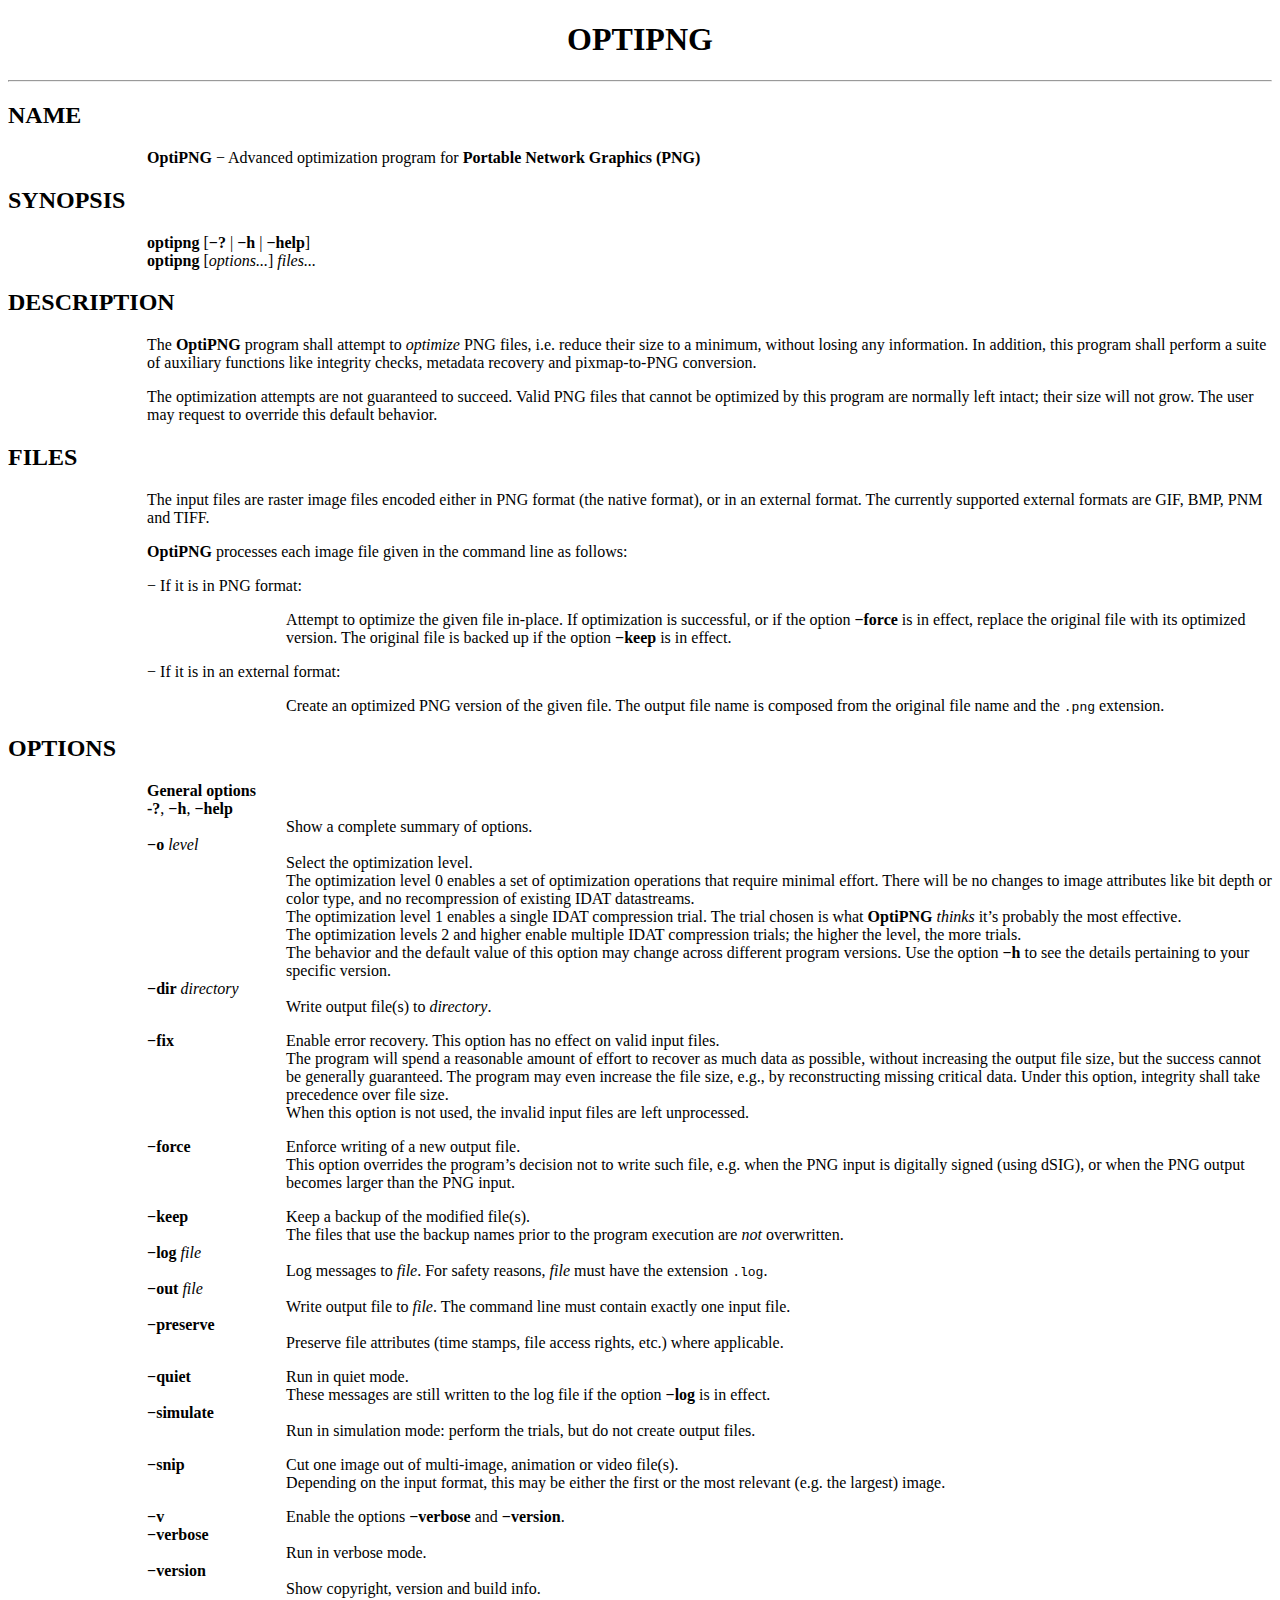
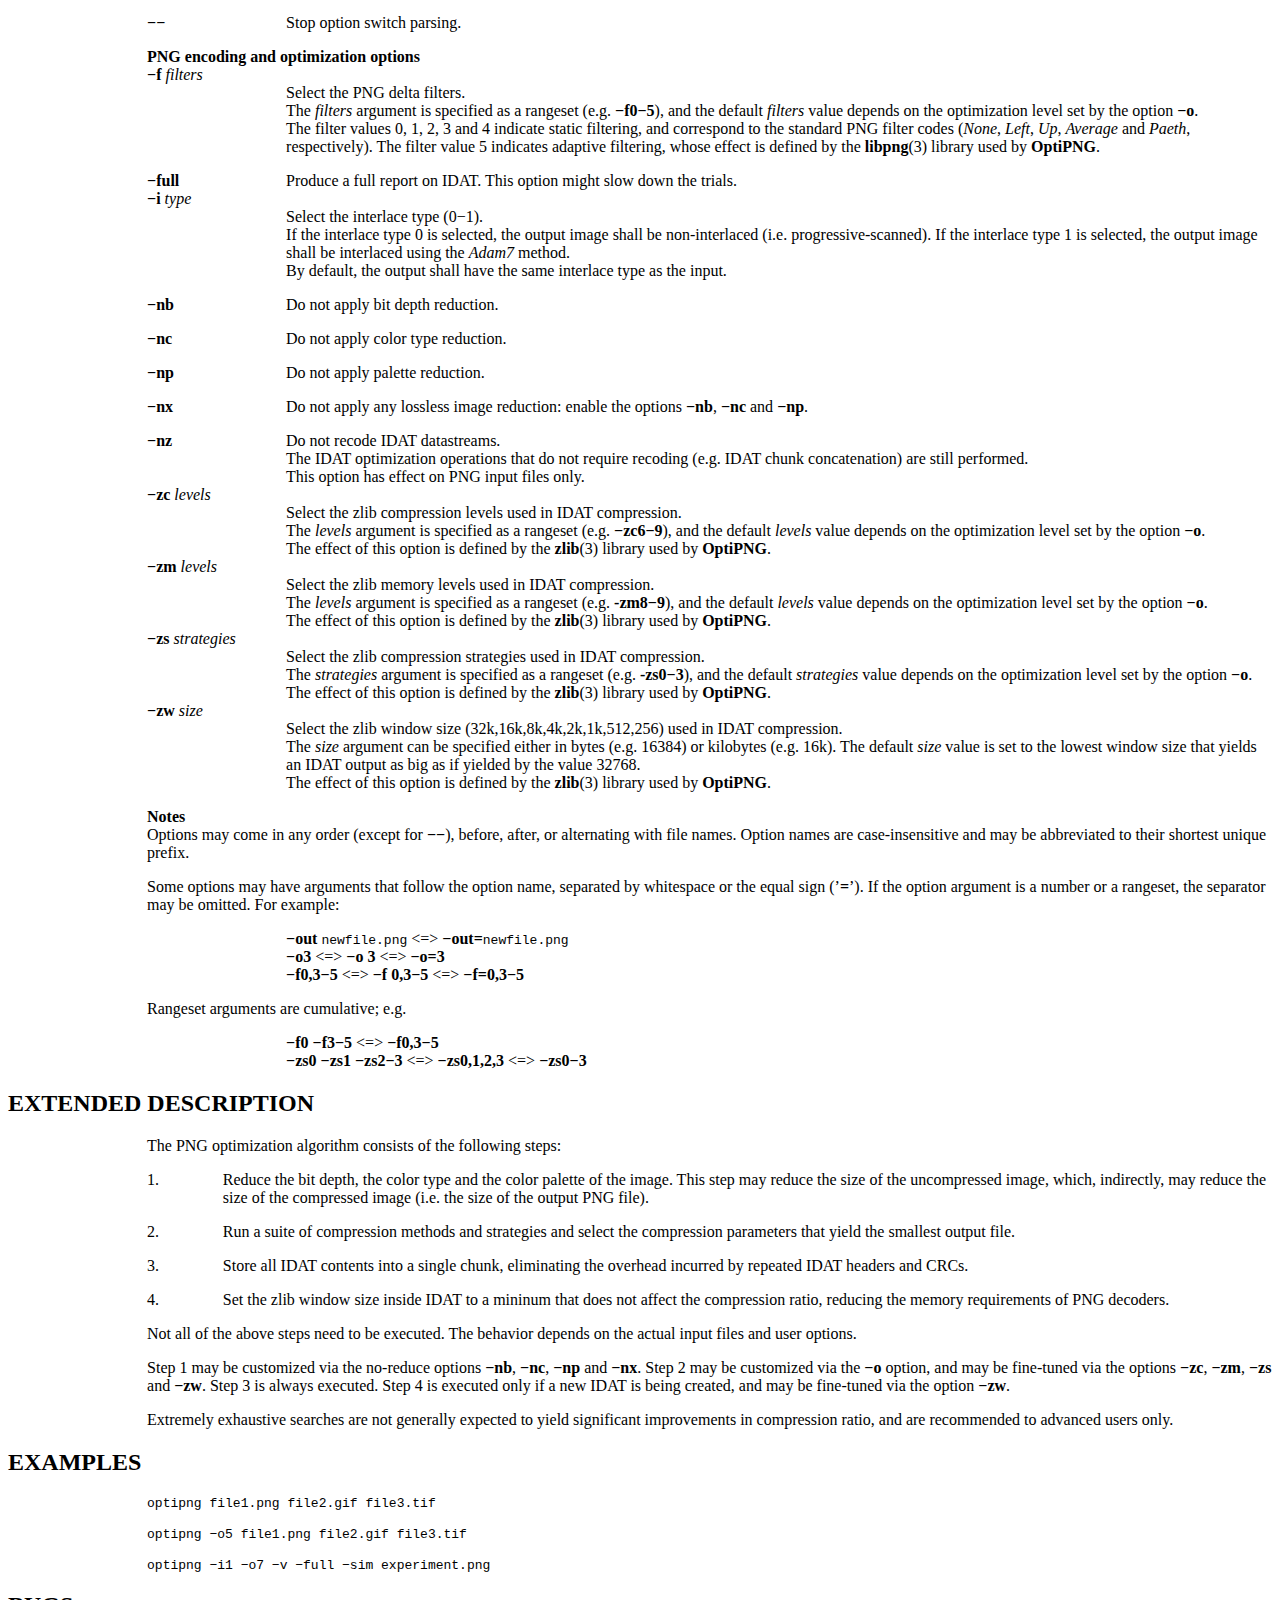
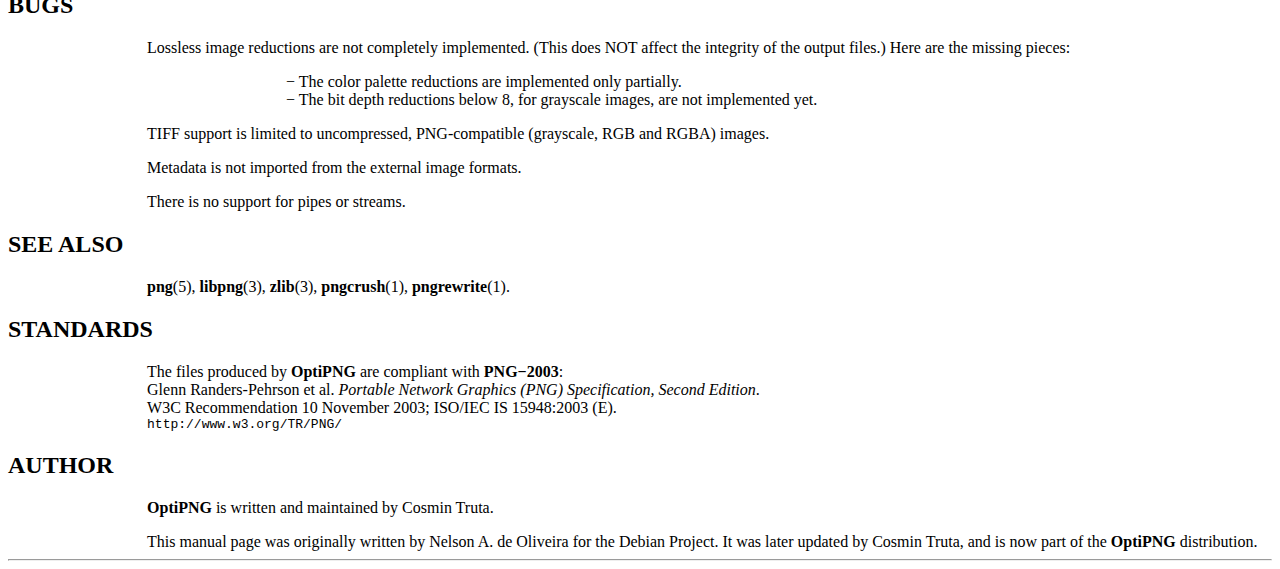
<file: storage/build/tools/optipng-0.6.4-exe/doc/manual.html>
<!-- Creator     : groff version 1.19.2 -->
<!-- CreationDate: Sun Mar 14 12:29:16 2010 -->
<!DOCTYPE html PUBLIC "-//W3C//DTD HTML 4.01 Transitional//EN"
"http://www.w3.org/TR/html4/loose.dtd">
<html>
<head>
<meta name="generator" content="groff -Thtml, see www.gnu.org">
<meta http-equiv="Content-Type" content="text/html; charset=US-ASCII">
<meta name="Content-Style" content="text/css">
<style type="text/css">
       p     { margin-top: 0; margin-bottom: 0; }
       pre   { margin-top: 0; margin-bottom: 0; }
       table { margin-top: 0; margin-bottom: 0; }
</style>
<title>OPTIPNG</title>

</head>
<body>

<h1 align=center>OPTIPNG</h1>

<hr>


<a name="NAME"></a>
<h2>NAME</h2>


<p style="margin-left:11%; margin-top: 1em"><b>OptiPNG</b>
&minus; Advanced optimization program for <b>Portable
Network Graphics (PNG)</b></p>

<a name="SYNOPSIS"></a>
<h2>SYNOPSIS</h2>


<p style="margin-left:11%; margin-top: 1em"><b>optipng</b>
[<b>&minus;?</b> | <b>&minus;h</b> | <b>&minus;help</b>]
<b><br>
optipng</b> [<i>options...</i>] <i>files...</i></p>

<a name="DESCRIPTION"></a>
<h2>DESCRIPTION</h2>


<p style="margin-left:11%; margin-top: 1em">The
<b>OptiPNG</b> program shall attempt to <i>optimize</i> PNG
files, i.e. reduce their size to a minimum, without losing
any information. In addition, this program shall perform a
suite of auxiliary functions like integrity checks, metadata
recovery and pixmap-to-PNG conversion.</p>

<p style="margin-left:11%; margin-top: 1em">The
optimization attempts are not guaranteed to succeed. Valid
PNG files that cannot be optimized by this program are
normally left intact; their size will not grow. The user may
request to override this default behavior.</p>

<a name="FILES"></a>
<h2>FILES</h2>


<p style="margin-left:11%; margin-top: 1em">The input files
are raster image files encoded either in PNG format (the
native format), or in an external format. The currently
supported external formats are GIF, BMP, PNM and TIFF.</p>

<p style="margin-left:11%; margin-top: 1em"><b>OptiPNG</b>
processes each image file given in the command line as
follows:</p>

<p style="margin-left:11%; margin-top: 1em">&minus; If it
is in PNG format:</p>

<p style="margin-left:22%; margin-top: 1em">Attempt to
optimize the given file in-place. If optimization is
successful, or if the option <b>&minus;force</b> is in
effect, replace the original file with its optimized
version. The original file is backed up if the option
<b>&minus;keep</b> is in effect.</p>

<p style="margin-left:11%; margin-top: 1em">&minus; If it
is in an external format:</p>

<p style="margin-left:22%; margin-top: 1em">Create an
optimized PNG version of the given file. The output file
name is composed from the original file name and the
<tt>.png</tt> extension.</p>

<a name="OPTIONS"></a>
<h2>OPTIONS</h2>


<p style="margin-left:11%; margin-top: 1em"><b>General
options <br>
-?</b>, <b>&minus;h</b>, <b>&minus;help</b></p>

<p style="margin-left:22%;">Show a complete summary of
options.</p>

<p style="margin-left:11%;"><b>&minus;o</b>
<i>level</i></p>

<p style="margin-left:22%;">Select the optimization level.
<br>
The optimization level 0 enables a set of optimization
operations that require minimal effort. There will be no
changes to image attributes like bit depth or color type,
and no recompression of existing IDAT datastreams. <br>
The optimization level 1 enables a single IDAT compression
trial. The trial chosen is what <b>OptiPNG</b> <i>thinks</i>
it&rsquo;s probably the most effective. <br>
The optimization levels 2 and higher enable multiple IDAT
compression trials; the higher the level, the more trials.
<br>
The behavior and the default value of this option may change
across different program versions. Use the option
<b>&minus;h</b> to see the details pertaining to your
specific version.</p>

<p style="margin-left:11%;"><b>&minus;dir</b>
<i>directory</i></p>

<p style="margin-left:22%;">Write output file(s) to
<i>directory</i>.</p>

<table width="100%" border=0 rules="none" frame="void"
       cellspacing="0" cellpadding="0">
<tr valign="top" align="left">
<td width="11%"></td>
<td width="6%">



<p style="margin-top: 1em" valign="top"><b>&minus;fix</b></p> </td>
<td width="5%"></td>
<td width="78%">


<p style="margin-top: 1em" valign="top">Enable error
recovery. This option has no effect on valid input
files.</p> </td>
</table>

<p style="margin-left:22%;">The program will spend a
reasonable amount of effort to recover as much data as
possible, without increasing the output file size, but the
success cannot be generally guaranteed. The program may even
increase the file size, e.g., by reconstructing missing
critical data. Under this option, integrity shall take
precedence over file size. <br>
When this option is not used, the invalid input files are
left unprocessed.</p>

<table width="100%" border=0 rules="none" frame="void"
       cellspacing="0" cellpadding="0">
<tr valign="top" align="left">
<td width="11%"></td>
<td width="9%">



<p style="margin-top: 1em" valign="top"><b>&minus;force</b></p> </td>
<td width="2%"></td>
<td width="56%">


<p style="margin-top: 1em" valign="top">Enforce writing of
a new output file.</p></td>
<td width="22%">
</td>
</table>

<p style="margin-left:22%;">This option overrides the
program&rsquo;s decision not to write such file, e.g. when
the PNG input is digitally signed (using dSIG), or when the
PNG output becomes larger than the PNG input.</p>

<table width="100%" border=0 rules="none" frame="void"
       cellspacing="0" cellpadding="0">
<tr valign="top" align="left">
<td width="11%"></td>
<td width="7%">



<p style="margin-top: 1em" valign="top"><b>&minus;keep</b></p> </td>
<td width="4%"></td>
<td width="58%">


<p style="margin-top: 1em" valign="top">Keep a backup of
the modified file(s).</p></td>
<td width="20%">
</td>
</table>

<p style="margin-left:22%;">The files that use the backup
names prior to the program execution are <i>not</i>
overwritten.</p>

<p style="margin-left:11%;"><b>&minus;log</b>
<i>file</i></p>

<p style="margin-left:22%;">Log messages to <i>file</i>.
For safety reasons, <i>file</i> must have the extension
<tt>.log</tt>.</p>

<p style="margin-left:11%;"><b>&minus;out</b>
<i>file</i></p>

<p style="margin-left:22%;">Write output file to
<i>file</i>. The command line must contain exactly one input
file.</p>

<p style="margin-left:11%;"><b>&minus;preserve</b></p>

<p style="margin-left:22%;">Preserve file attributes (time
stamps, file access rights, etc.) where applicable.</p>

<table width="100%" border=0 rules="none" frame="void"
       cellspacing="0" cellpadding="0">
<tr valign="top" align="left">
<td width="11%"></td>
<td width="9%">



<p style="margin-top: 1em" valign="top"><b>&minus;quiet</b></p> </td>
<td width="2%"></td>
<td width="27%">


<p style="margin-top: 1em" valign="top">Run in quiet
mode.</p> </td>
<td width="51%">
</td>
</table>

<p style="margin-left:22%;">These messages are still
written to the log file if the option <b>&minus;log</b> is
in effect.</p>

<p style="margin-left:11%;"><b>&minus;simulate</b></p>

<p style="margin-left:22%;">Run in simulation mode: perform
the trials, but do not create output files.</p>

<table width="100%" border=0 rules="none" frame="void"
       cellspacing="0" cellpadding="0">
<tr valign="top" align="left">
<td width="11%"></td>
<td width="7%">



<p style="margin-top: 1em" valign="top"><b>&minus;snip</b></p> </td>
<td width="4%"></td>
<td width="78%">


<p style="margin-top: 1em" valign="top">Cut one image out
of multi-image, animation or video file(s).</p></td>
</table>

<p style="margin-left:22%;">Depending on the input format,
this may be either the first or the most relevant (e.g. the
largest) image.</p>

<table width="100%" border=0 rules="none" frame="void"
       cellspacing="0" cellpadding="0">
<tr valign="top" align="left">
<td width="11%"></td>
<td width="3%">



<p style="margin-top: 1em" valign="top"><b>&minus;v</b></p> </td>
<td width="8%"></td>
<td width="63%">


<p style="margin-top: 1em" valign="top">Enable the options
<b>&minus;verbose</b> and <b>&minus;version</b>.</p></td>
<td width="15%">
</td>
</table>

<p style="margin-left:11%;"><b>&minus;verbose</b></p>

<p style="margin-left:22%;">Run in verbose mode.</p>

<p style="margin-left:11%;"><b>&minus;version</b></p>

<p style="margin-left:22%;">Show copyright, version and
build info.</p>

<table width="100%" border=0 rules="none" frame="void"
       cellspacing="0" cellpadding="0">
<tr valign="top" align="left">
<td width="11%"></td>
<td width="3%">



<p style="margin-top: 1em" valign="top"><b>&minus;&minus;</b></p> </td>
<td width="8%"></td>
<td width="41%">


<p style="margin-top: 1em" valign="top">Stop option switch
parsing.</p> </td>
<td width="37%">
</td>
</table>

<p style="margin-left:11%; margin-top: 1em"><b>PNG encoding
and optimization options <br>
&minus;f</b> <i>filters</i></p>

<p style="margin-left:22%;">Select the PNG delta filters.
<br>
The <i>filters</i> argument is specified as a rangeset (e.g.
<b>&minus;f0&minus;5</b>), and the default <i>filters</i>
value depends on the optimization level set by the option
<b>&minus;o</b>. <br>
The filter values 0, 1, 2, 3 and 4 indicate static
filtering, and correspond to the standard PNG filter codes
(<i>None</i>, <i>Left</i>, <i>Up</i>, <i>Average</i> and
<i>Paeth</i>, respectively). The filter value 5 indicates
adaptive filtering, whose effect is defined by the
<b>libpng</b>(3) library used by <b>OptiPNG</b>.</p>

<table width="100%" border=0 rules="none" frame="void"
       cellspacing="0" cellpadding="0">
<tr valign="top" align="left">
<td width="11%"></td>
<td width="7%">



<p style="margin-top: 1em" valign="top"><b>&minus;full</b></p> </td>
<td width="4%"></td>
<td width="78%">


<p style="margin-top: 1em" valign="top">Produce a full
report on IDAT. This option might slow down the trials.</p></td>
</table>

<p style="margin-left:11%;"><b>&minus;i</b> <i>type</i></p>

<p style="margin-left:22%;">Select the interlace type
(0&minus;1). <br>
If the interlace type 0 is selected, the output image shall
be non-interlaced (i.e. progressive-scanned). If the
interlace type 1 is selected, the output image shall be
interlaced using the <i>Adam7</i> method. <br>
By default, the output shall have the same interlace type as
the input.</p>

<table width="100%" border=0 rules="none" frame="void"
       cellspacing="0" cellpadding="0">
<tr valign="top" align="left">
<td width="11%"></td>
<td width="4%">



<p style="margin-top: 1em" valign="top"><b>&minus;nb</b></p> </td>
<td width="7%"></td>
<td width="78%">


<p style="margin-top: 1em" valign="top">Do not apply bit
depth reduction.</p></td>
<tr valign="top" align="left">
<td width="11%"></td>
<td width="4%">



<p style="margin-top: 1em" valign="top"><b>&minus;nc</b></p> </td>
<td width="7%"></td>
<td width="78%">


<p style="margin-top: 1em" valign="top">Do not apply color
type reduction.</p></td>
<tr valign="top" align="left">
<td width="11%"></td>
<td width="4%">



<p style="margin-top: 1em" valign="top"><b>&minus;np</b></p> </td>
<td width="7%"></td>
<td width="78%">


<p style="margin-top: 1em" valign="top">Do not apply
palette reduction.</p></td>
<tr valign="top" align="left">
<td width="11%"></td>
<td width="4%">



<p style="margin-top: 1em" valign="top"><b>&minus;nx</b></p> </td>
<td width="7%"></td>
<td width="78%">


<p style="margin-top: 1em" valign="top">Do not apply any
lossless image reduction: enable the options
<b>&minus;nb</b>, <b>&minus;nc</b> and <b>&minus;np</b>.</p></td>
<tr valign="top" align="left">
<td width="11%"></td>
<td width="4%">



<p style="margin-top: 1em" valign="top"><b>&minus;nz</b></p> </td>
<td width="7%"></td>
<td width="78%">


<p style="margin-top: 1em" valign="top">Do not recode IDAT
datastreams.</p> </td>
</table>

<p style="margin-left:22%;">The IDAT optimization
operations that do not require recoding (e.g. IDAT chunk
concatenation) are still performed. <br>
This option has effect on PNG input files only.</p>

<p style="margin-left:11%;"><b>&minus;zc</b>
<i>levels</i></p>

<p style="margin-left:22%;">Select the zlib compression
levels used in IDAT compression. <br>
The <i>levels</i> argument is specified as a rangeset (e.g.
<b>&minus;zc6&minus;9</b>), and the default <i>levels</i>
value depends on the optimization level set by the option
<b>&minus;o</b>. <br>
The effect of this option is defined by the <b>zlib</b>(3)
library used by <b>OptiPNG</b>.</p>

<p style="margin-left:11%;"><b>&minus;zm</b>
<i>levels</i></p>

<p style="margin-left:22%;">Select the zlib memory levels
used in IDAT compression. <br>
The <i>levels</i> argument is specified as a rangeset (e.g.
<b>-zm8&minus;9</b>), and the default <i>levels</i> value
depends on the optimization level set by the option
<b>&minus;o</b>. <br>
The effect of this option is defined by the <b>zlib</b>(3)
library used by <b>OptiPNG</b>.</p>

<p style="margin-left:11%;"><b>&minus;zs</b>
<i>strategies</i></p>

<p style="margin-left:22%;">Select the zlib compression
strategies used in IDAT compression. <br>
The <i>strategies</i> argument is specified as a rangeset
(e.g. <b>-zs0&minus;3</b>), and the default
<i>strategies</i> value depends on the optimization level
set by the option <b>&minus;o</b>. <br>
The effect of this option is defined by the <b>zlib</b>(3)
library used by <b>OptiPNG</b>.</p>

<p style="margin-left:11%;"><b>&minus;zw</b>
<i>size</i></p>

<p style="margin-left:22%;">Select the zlib window size
(32k,16k,8k,4k,2k,1k,512,256) used in IDAT compression. <br>
The <i>size</i> argument can be specified either in bytes
(e.g. 16384) or kilobytes (e.g. 16k). The default
<i>size</i> value is set to the lowest window size that
yields an IDAT output as big as if yielded by the value
32768. <br>
The effect of this option is defined by the <b>zlib</b>(3)
library used by <b>OptiPNG</b>.</p>

<p style="margin-left:11%; margin-top: 1em"><b>Notes</b>
<br>
Options may come in any order (except for
<b>&minus;&minus;</b>), before, after, or alternating with
file names. Option names are case-insensitive and may be
abbreviated to their shortest unique prefix.</p>

<p style="margin-left:11%; margin-top: 1em">Some options
may have arguments that follow the option name, separated by
whitespace or the equal sign (&rsquo;<b>=</b>&rsquo;). If
the option argument is a number or a rangeset, the separator
may be omitted. For example:</p>


<p style="margin-left:22%; margin-top: 1em"><b>&minus;out</b>
<tt>newfile.png</tt> &lt;=&gt;
<b>&minus;out=</b><tt>newfile.png</tt> <b><br>
&minus;o3</b> &lt;=&gt; <b>&minus;o&nbsp;3</b> &lt;=&gt;
<b>&minus;o=3 <br>
&minus;f0,3&minus;5</b> &lt;=&gt;
<b>&minus;f&nbsp;0,3&minus;5</b> &lt;=&gt;
<b>&minus;f=0,3&minus;5</b></p>

<p style="margin-left:11%; margin-top: 1em">Rangeset
arguments are cumulative; e.g.</p>

<p style="margin-left:22%; margin-top: 1em"><b>&minus;f0
&minus;f3&minus;5</b> &lt;=&gt; <b>&minus;f0,3&minus;5 <br>
&minus;zs0 &minus;zs1 &minus;zs2&minus;3</b> &lt;=&gt;
<b>&minus;zs0,1,2,3</b> &lt;=&gt;
<b>&minus;zs0&minus;3</b></p>

<a name="EXTENDED DESCRIPTION"></a>
<h2>EXTENDED DESCRIPTION</h2>


<p style="margin-left:11%; margin-top: 1em">The PNG
optimization algorithm consists of the following steps:</p>

<table width="100%" border=0 rules="none" frame="void"
       cellspacing="0" cellpadding="0">
<tr valign="top" align="left">
<td width="11%"></td>
<td width="3%">


<p style="margin-top: 1em" valign="top">1.</p></td>
<td width="3%"></td>
<td width="83%">


<p style="margin-top: 1em" valign="top">Reduce the bit
depth, the color type and the color palette of the image.
This step may reduce the size of the uncompressed image,
which, indirectly, may reduce the size of the compressed
image (i.e. the size of the output PNG file).</p></td>
<tr valign="top" align="left">
<td width="11%"></td>
<td width="3%">


<p style="margin-top: 1em" valign="top">2.</p></td>
<td width="3%"></td>
<td width="83%">


<p style="margin-top: 1em" valign="top">Run a suite of
compression methods and strategies and select the
compression parameters that yield the smallest output
file.</p> </td>
<tr valign="top" align="left">
<td width="11%"></td>
<td width="3%">


<p style="margin-top: 1em" valign="top">3.</p></td>
<td width="3%"></td>
<td width="83%">


<p style="margin-top: 1em" valign="top">Store all IDAT
contents into a single chunk, eliminating the overhead
incurred by repeated IDAT headers and CRCs.</p></td>
<tr valign="top" align="left">
<td width="11%"></td>
<td width="3%">


<p style="margin-top: 1em" valign="top">4.</p></td>
<td width="3%"></td>
<td width="83%">


<p style="margin-top: 1em" valign="top">Set the zlib window
size inside IDAT to a mininum that does not affect the
compression ratio, reducing the memory requirements of PNG
decoders.</p> </td>
</table>

<p style="margin-left:11%; margin-top: 1em">Not all of the
above steps need to be executed. The behavior depends on the
actual input files and user options.</p>

<p style="margin-left:11%; margin-top: 1em">Step 1 may be
customized via the no-reduce options <b>&minus;nb</b>,
<b>&minus;nc</b>, <b>&minus;np</b> and <b>&minus;nx</b>.
Step 2 may be customized via the <b>&minus;o</b> option, and
may be fine-tuned via the options <b>&minus;zc</b>,
<b>&minus;zm</b>, <b>&minus;zs</b> and <b>&minus;zw</b>.
Step 3 is always executed. Step 4 is executed only if a new
IDAT is being created, and may be fine-tuned via the option
<b>&minus;zw</b>.</p>

<p style="margin-left:11%; margin-top: 1em">Extremely
exhaustive searches are not generally expected to yield
significant improvements in compression ratio, and are
recommended to advanced users only.</p>

<a name="EXAMPLES"></a>
<h2>EXAMPLES</h2>


<p style="margin-left:11%; margin-top: 1em"><tt>optipng
file1.png file2.gif file3.tif</tt></p>

<p style="margin-left:11%; margin-top: 1em"><tt>optipng
&minus;o5 file1.png file2.gif file3.tif</tt></p>

<p style="margin-left:11%; margin-top: 1em"><tt>optipng
&minus;i1 &minus;o7 &minus;v &minus;full &minus;sim
experiment.png</tt></p>

<a name="BUGS"></a>
<h2>BUGS</h2>


<p style="margin-left:11%; margin-top: 1em">Lossless image
reductions are not completely implemented. (This does NOT
affect the integrity of the output files.) Here are the
missing pieces:</p>

<p style="margin-left:22%; margin-top: 1em">&minus; The
color palette reductions are implemented only partially.
<br>
&minus; The bit depth reductions below 8, for grayscale
images, are not implemented yet.</p>

<p style="margin-left:11%; margin-top: 1em">TIFF support is
limited to uncompressed, PNG-compatible (grayscale, RGB and
RGBA) images.</p>

<p style="margin-left:11%; margin-top: 1em">Metadata is not
imported from the external image formats.</p>

<p style="margin-left:11%; margin-top: 1em">There is no
support for pipes or streams.</p>

<a name="SEE ALSO"></a>
<h2>SEE ALSO</h2>


<p style="margin-left:11%; margin-top: 1em"><b>png</b>(5),
<b>libpng</b>(3), <b>zlib</b>(3), <b>pngcrush</b>(1),
<b>pngrewrite</b>(1).</p>

<a name="STANDARDS"></a>
<h2>STANDARDS</h2>


<p style="margin-left:11%; margin-top: 1em">The files
produced by <b>OptiPNG</b> are compliant with
<b>PNG&minus;2003</b>: <br>
Glenn Randers-Pehrson et al. <i>Portable Network Graphics
(PNG) Specification, Second Edition</i>. <br>
W3C Recommendation 10 November 2003; ISO/IEC IS 15948:2003
(E). <tt><br>
http://www.w3.org/TR/PNG/</tt></p>

<a name="AUTHOR"></a>
<h2>AUTHOR</h2>


<p style="margin-left:11%; margin-top: 1em"><b>OptiPNG</b>
is written and maintained by Cosmin Truta.</p>

<p style="margin-left:11%; margin-top: 1em">This manual
page was originally written by Nelson A. de Oliveira for the
Debian Project. It was later updated by Cosmin Truta, and is
now part of the <b>OptiPNG</b> distribution.</p>
<hr>
</body>
</html>
</file>
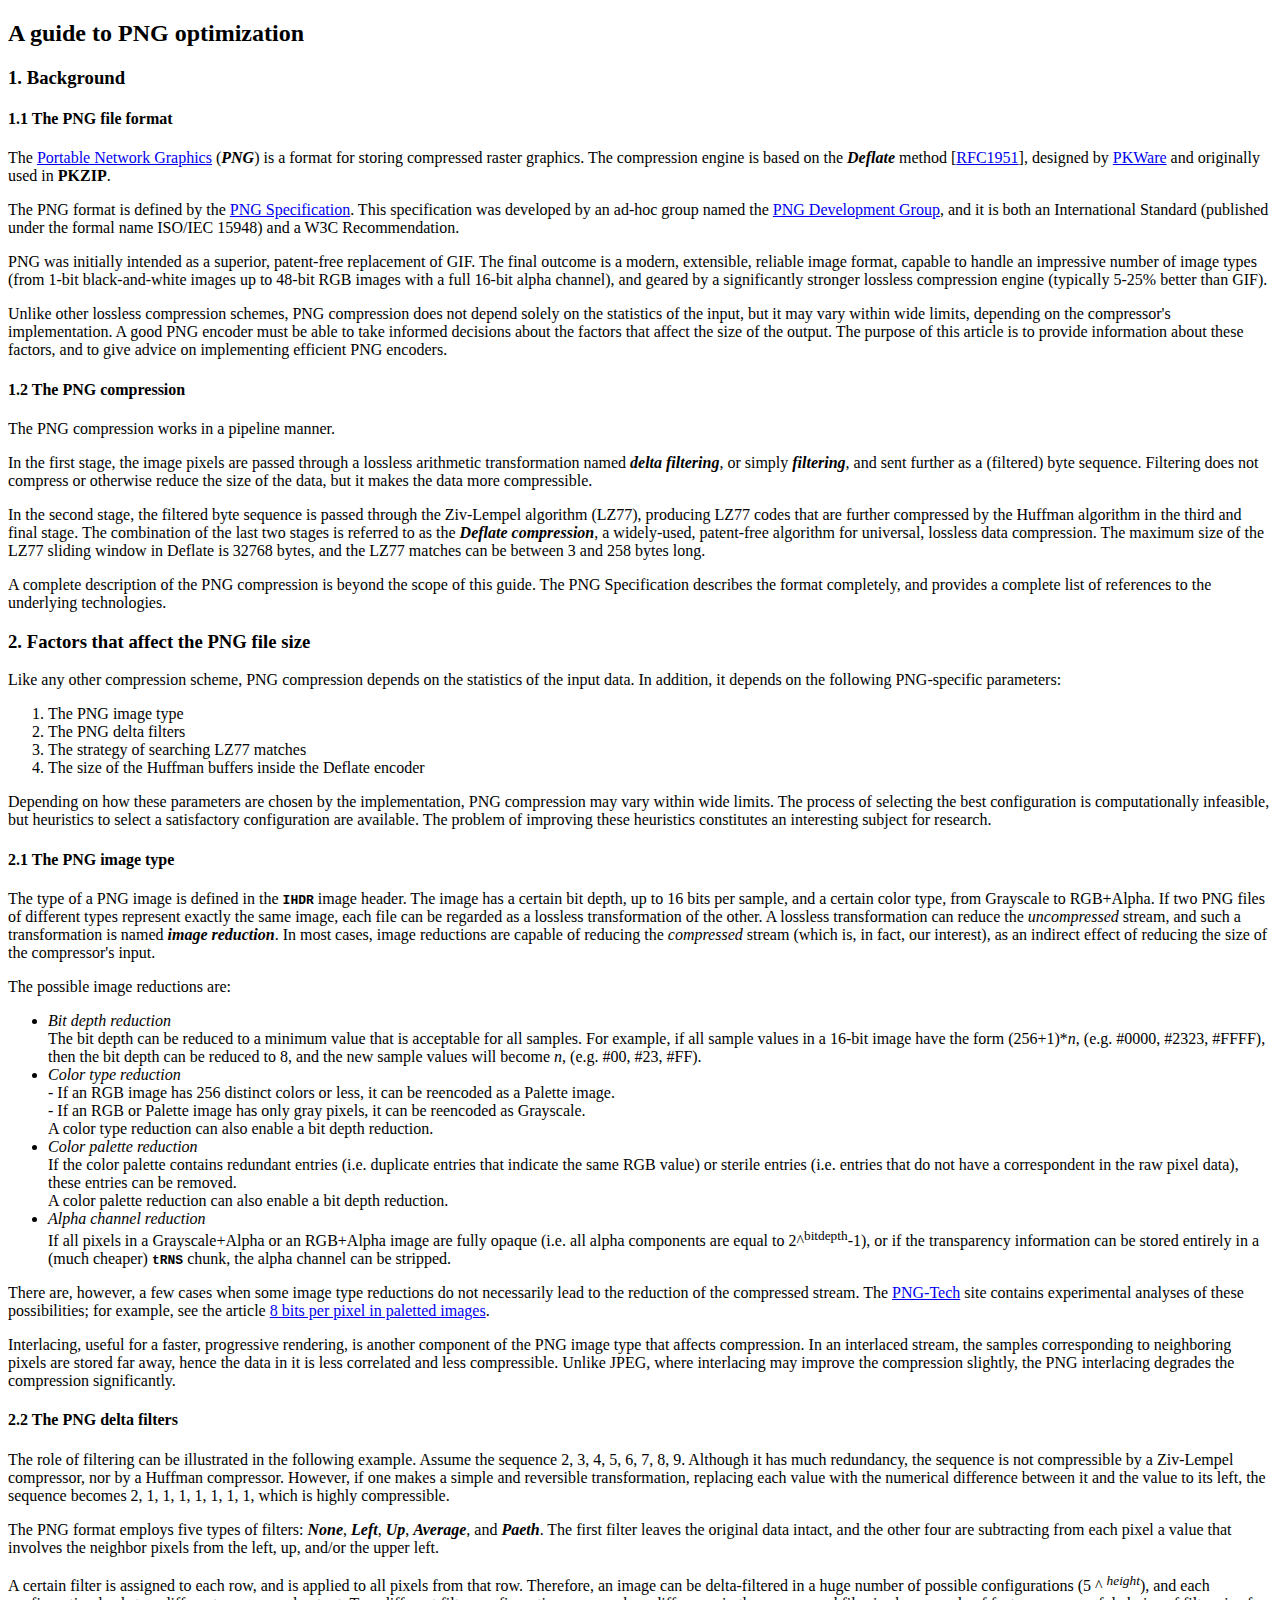
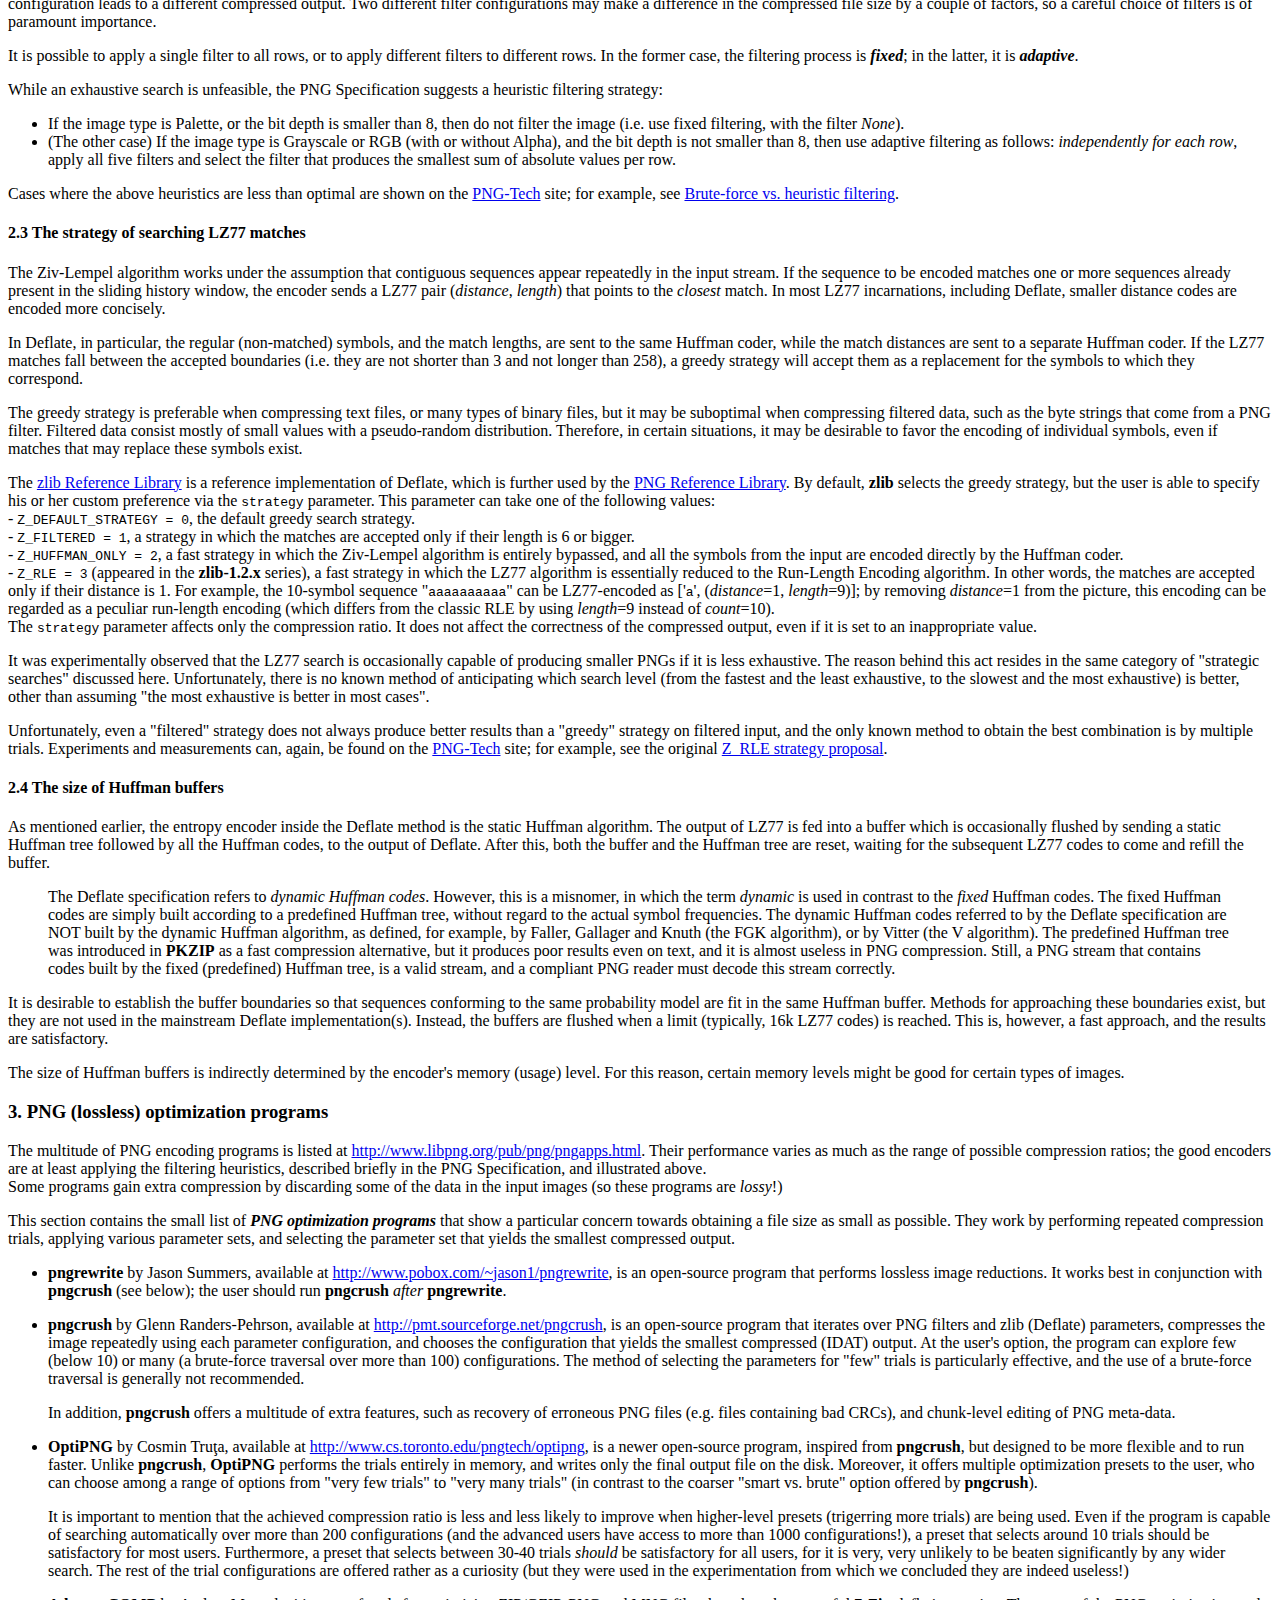
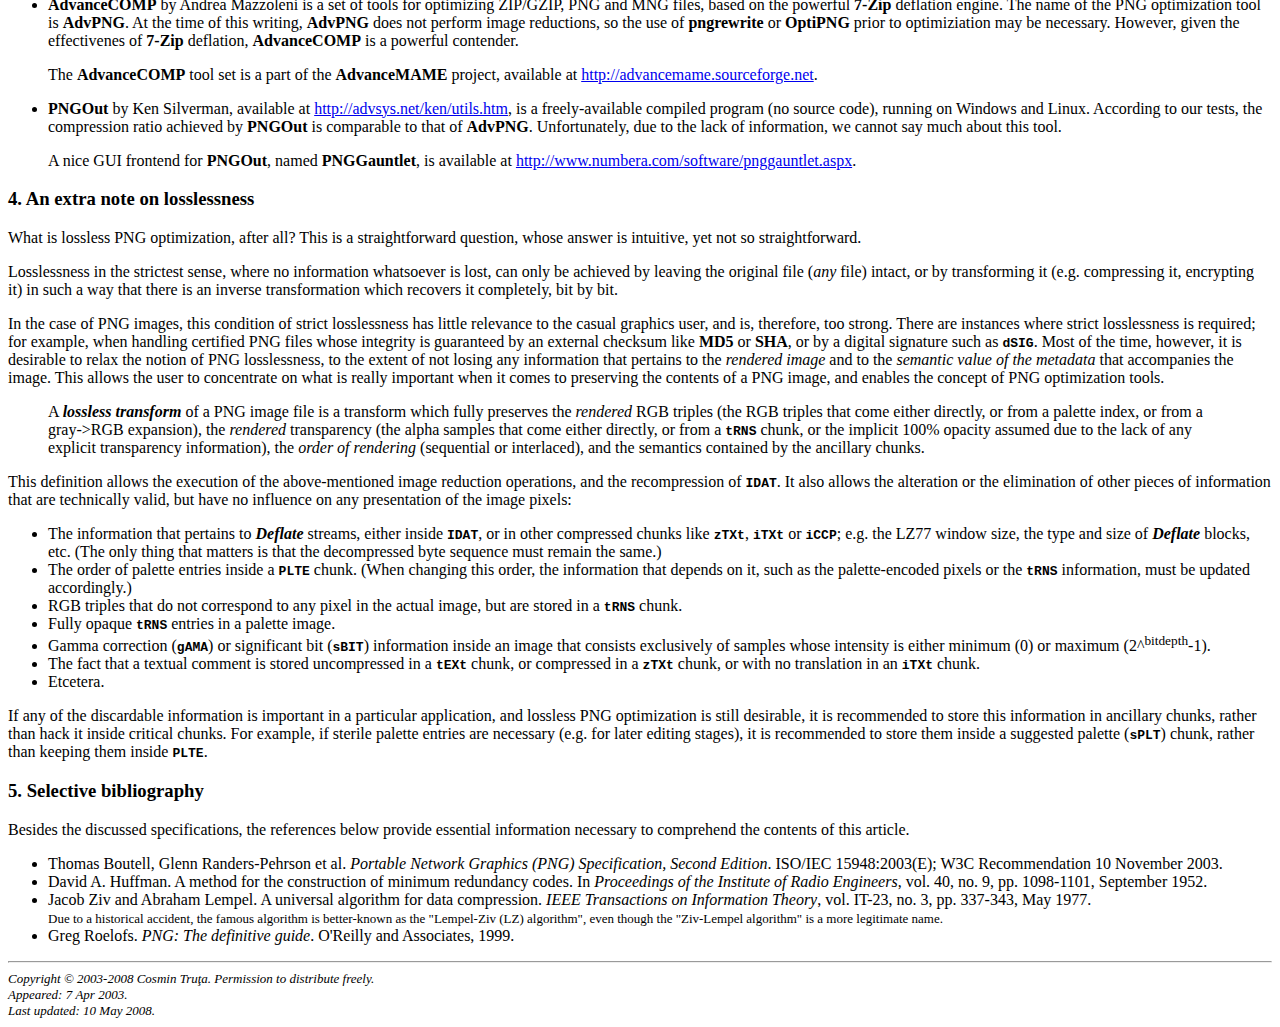
<file: storage/build/tools/optipng-0.6.4-exe/doc/png_optimization_guide.html>
<!DOCTYPE HTML PUBLIC "-//W3C//DTD HTML 4.01 Transitional//EN"
  "http://www.w3.org/TR/html4/loose.dtd">
<html>
<head>
  <meta http-equiv="Content-Type" content="text/html; charset=UTF-8">
  <meta name="Author" content="Cosmin Truţa">
  <title>A guide to PNG optimization</title>
</head>
<body>

<h2>A guide to PNG optimization</h2>

<h3>1. Background</h3>

<h4>1.1 The PNG file format</h4>

<p>
The <a href="http://www.libpng.org/pub/png/">Portable Network Graphics</a>
(<b><i>PNG</i></b>) is a format for storing compressed raster graphics. The
compression engine is based on the <b><i>Deflate</i></b> method
[<a href="http://www.ietf.org/rfc/rfc1951">RFC1951</a>],
designed by
<a href="http://www.pkware.com/">PKWare</a>
and originally used in <b>PKZIP</b>.
</p>

<p>
The PNG format is defined by the
<a href="http://www.libpng.org/pub/png/spec/">PNG Specification</a>.
This specification was developed by an ad-hoc group named the
<a href="http://www.libpng.org/pub/png/">PNG Development Group</a>, and it is
both an International Standard (published under the formal name
ISO/IEC&nbsp;15948) and a W3C Recommendation.
</p>

<p>
PNG was initially intended as a superior, patent-free replacement of GIF. The
final outcome is a modern, extensible, reliable image format, capable to handle
an impressive number of image types (from 1-bit black-and-white images up to
48-bit RGB images with a full 16-bit alpha channel), and geared by a
significantly stronger lossless compression engine (typically 5-25% better than
GIF).
</p>

<p>
Unlike other lossless compression schemes, PNG compression does not depend
solely on the statistics of the input, but it may vary within wide limits,
depending on the compressor's implementation. A good PNG encoder must be
able to take informed decisions about the factors that affect the size of the
output. The purpose of this article is to provide information about these
factors, and to give advice on implementing efficient PNG encoders.
</p>


<h4>1.2 The PNG compression</h4>

<p>
The PNG compression works in a pipeline manner.
</p>

<p>
In the first stage, the image pixels are passed through a lossless arithmetic
transformation named <b><i>delta filtering</i></b>, or simply
<b><i>filtering</i></b>, and sent further as a (filtered) byte sequence.
Filtering does not compress or otherwise reduce the size of the data, but it
makes the data more compressible.
</p>

<p>
In the second stage, the filtered byte sequence is passed through the
Ziv-Lempel algorithm (LZ77), producing LZ77 codes that are further compressed
by the Huffman algorithm in the third and final stage. The combination of the
last two stages is referred to as the <b><i>Deflate compression</i></b>, a
widely-used, patent-free algorithm for universal, lossless data compression.
The maximum size of the LZ77 sliding window in Deflate is 32768 bytes, and the
LZ77 matches can be between 3 and 258 bytes long.
</p>

<p>
A complete description of the PNG compression is beyond the scope of this
guide. The PNG Specification describes the format completely, and provides
a complete list of references to the underlying technologies.
</p>


<h3>2. Factors that affect the PNG file size</h3>

<div>
Like any other compression scheme, PNG compression depends on the statistics
of the input data. In addition, it depends on the following PNG-specific
parameters:
</div>
<ol>
<li>
  The PNG image type
</li>
<li>
  The PNG delta filters
</li>
<li>
  The strategy of searching LZ77 matches
</li>
<li>
  The size of the Huffman buffers inside the Deflate encoder
</li>
</ol>

<p>
Depending on how these parameters are chosen by the implementation, PNG
compression may vary within wide limits. The process of selecting the best
configuration is computationally infeasible, but heuristics to select a
satisfactory configuration are available. The problem of improving these
heuristics constitutes an interesting subject for research.
</p>


<h4>2.1 The PNG image type</h4>

<p>
The type of a PNG image is defined in the <b><code>IHDR</code></b> image
header. The image has a certain bit depth, up to 16 bits per sample, and a
certain color type, from Grayscale to RGB+Alpha. If two PNG files of different
types represent exactly the same image, each file can be regarded as a lossless
transformation of the other. A lossless transformation can reduce the
<i>uncompressed</i> stream, and such a transformation is named <b><i>image
reduction</i></b>. In most cases, image reductions are capable of reducing the
<i>compressed</i> stream (which is, in fact, our interest), as an indirect
effect of reducing the size of the compressor's input.
</p>

<div>
The possible image reductions are:
</div>
<ul>
<li>
  <i>Bit depth reduction</i>
  <br>
  The bit depth can be reduced to a minimum value that is acceptable for all
  samples. For example, if all sample values in a 16-bit image have the form
  (256+1)*<i>n</i>, (e.g. #0000, #2323, #FFFF), then the bit depth can be
  reduced to 8, and the new sample values will become <i>n</i>, (e.g. #00, #23,
  #FF).
</li>
<li>
  <i>Color type reduction</i>
  <br>
  - If an RGB image has 256 distinct colors or less, it can be reencoded as a
  Palette image.
  <br>
  - If an RGB or Palette image has only gray pixels, it can be reencoded as
  Grayscale.
  <br>
  A color type reduction can also enable a bit depth reduction.
</li>
<li>
  <i>Color palette reduction</i>
  <br>
  If the color palette contains redundant entries (i.e. duplicate entries that
  indicate the same RGB value) or sterile entries (i.e. entries that do not
  have a correspondent in the raw pixel data), these entries can be removed.
  <br>
  A color palette reduction can also enable a bit depth reduction.
</li>
<li>
  <i>Alpha channel reduction</i>
  <br>
  If all pixels in a Grayscale+Alpha or an RGB+Alpha image are fully opaque
  (i.e. all alpha components are equal to 2^<sup>bitdepth</sup>-1), or if the
  transparency information can be stored entirely in a (much cheaper)
  <b><code>tRNS</code></b> chunk, the alpha channel can be stripped.
</li>
</ul>

<p>
There are, however, a few cases when some image type reductions do not
necessarily lead to the reduction of the compressed stream. The
<a href="http://www.cs.toronto.edu/~cosmin/pngtech/">PNG-Tech</a> site contains
experimental analyses of these possibilities; for example, see the article
<a href="8bpp.html">8 bits per pixel in paletted images</a>.
</p>

<p>
Interlacing, useful for a faster, progressive rendering, is another component
of the PNG image type that affects compression. In an interlaced stream, the
samples corresponding to neighboring pixels are stored far away, hence the data
in it is less correlated and less compressible. Unlike JPEG, where interlacing
may improve the compression slightly, the PNG interlacing degrades the
compression significantly.
</p>


<h4>2.2 The PNG delta filters</h4>

<p>
The role of filtering can be illustrated in the following example. Assume the
sequence 2, 3, 4, 5, 6, 7, 8, 9. Although it has much redundancy, the sequence
is not compressible by a Ziv-Lempel compressor, nor by a Huffman compressor.
However, if one makes a simple and reversible transformation, replacing each
value with the numerical difference between it and the value to its left, the
sequence becomes 2, 1, 1, 1, 1, 1, 1, 1, which is highly compressible.
</p>

<p>
The PNG format employs five types of filters: <b><i>None</i></b>,
<b><i>Left</i></b>, <b><i>Up</i></b>, <b><i>Average</i></b>, and
<b><i>Paeth</i></b>. The first filter leaves the original data intact, and the
other four are subtracting from each pixel a value that involves the
neighbor pixels from the left, up, and/or the upper left.
</p>

<p>
A certain filter is assigned to each row, and is applied to all pixels from
that row. Therefore, an image can be delta-filtered in a huge number of
possible configurations (5 ^ <sup><i>height</i></sup>), and each configuration
leads to a different compressed output. Two different filter configurations may
make a difference in the compressed file size by a couple of factors, so a
careful choice of filters is of paramount importance.
</p>

<p>
It is possible to apply a single filter to all rows, or to apply different
filters to different rows. In the former case, the filtering process is
<b><i>fixed</i></b>; in the latter, it is <b><i>adaptive</i></b>.
</p>

<div>
While an exhaustive search is unfeasible, the PNG Specification suggests a
heuristic filtering strategy:
</div>
<ul>
<li>
  If the image type is Palette, or the bit depth is smaller than 8, then
  do not filter the image (i.e. use fixed filtering, with the filter
  <i>None</i>).
</li>
<li>
  (The other case) If the image type is Grayscale or RGB (with or without
  Alpha), and the bit depth is not smaller than 8, then use adaptive filtering
  as follows: <i>independently for each row</i>, apply all five filters and
  select the filter that produces the smallest sum of absolute values per row.
</li>
</ul>

<p>
Cases where the above heuristics are less than optimal are shown on the
<a href="http://www.cs.toronto.edu/~cosmin/pngtech/">PNG-Tech</a>
site; for example, see
<a href="better-filtering.html">Brute-force vs. heuristic filtering</a>.
</p>


<h4>2.3 The strategy of searching LZ77 matches</h4>

<p>
The Ziv-Lempel algorithm works under the assumption that contiguous sequences
appear repeatedly in the input stream. If the sequence to be encoded matches
one or more sequences already present in the sliding history window, the
encoder sends a LZ77 pair (<i>distance</i>, <i>length</i>) that points to the
<i>closest</i> match. In most LZ77 incarnations, including Deflate, smaller
distance codes are encoded more concisely.
</p>

<p>
In Deflate, in particular, the regular (non-matched) symbols, and the match
lengths, are sent to the same Huffman coder, while the match distances are sent
to a separate Huffman coder. If the LZ77 matches fall between the accepted
boundaries (i.e. they are not shorter than 3 and not longer than 258), a greedy
strategy will accept them as a replacement for the symbols to which they
correspond.
</p>

<p>
The greedy strategy is preferable when compressing text files, or many types of
binary files, but it may be suboptimal when compressing filtered data, such as
the byte strings that come from a PNG filter. Filtered data consist mostly of
small values with a pseudo-random distribution. Therefore, in certain
situations, it may be desirable to favor the encoding of individual symbols,
even if matches that may replace these symbols exist.
</p>

<p>
The
<a href="http://www.zlib.org/">zlib Reference Library</a>
is a reference implementation of Deflate, which is further used by the
<a href="http://www.libpng.org/pub/png/libpng.html">PNG Reference Library</a>.
By default, <b>zlib</b> selects the greedy strategy, but the user is able to
specify his or her custom preference via the <code>strategy</code> parameter.
This parameter can take one of the following values:
<br>
- <code>Z_DEFAULT_STRATEGY = 0</code>, the default greedy search strategy.
<br>
- <code>Z_FILTERED = 1</code>, a strategy in which the matches are accepted
only if their length is 6 or bigger.
<br>
- <code>Z_HUFFMAN_ONLY = 2</code>, a fast strategy in which the Ziv-Lempel
algorithm is entirely bypassed, and all the symbols from the input are encoded
directly by the Huffman coder.
<br>
- <code>Z_RLE = 3</code> (appeared in the <b>zlib-1.2.x</b> series), a fast
strategy in which the LZ77 algorithm is essentially reduced to the Run-Length
Encoding algorithm. In other words, the matches are accepted only if their
distance is 1. For example, the 10-symbol sequence "<code>aaaaaaaaaa</code>"
can be LZ77-encoded as
['<code>a</code>', (<i>distance</i>=1, <i>length</i>=9)];
by removing <i>distance</i>=1 from the picture, this encoding can be regarded
as a peculiar run-length encoding (which differs from the classic RLE by using
<i>length</i>=9 instead of <i>count</i>=10).
<br>
The <code>strategy</code> parameter affects only the compression ratio. It does
not affect the correctness of the compressed output, even if it is set to an
inappropriate value.
</p>

<p>
It was experimentally observed that the LZ77 search is occasionally capable of
producing smaller PNGs if it is less exhaustive. The reason behind this act
resides in the same category of "strategic searches" discussed here.
Unfortunately, there is no known method of anticipating which search level
(from the fastest and the least exhaustive, to the slowest and the most
exhaustive) is better, other than assuming "the most exhaustive is better in
most cases".
</p>

<p>
Unfortunately, even a "filtered" strategy does not always produce better
results than a "greedy" strategy on filtered input, and the only known method
to obtain the best combination is by multiple trials. Experiments and
measurements can, again, be found on the
<a href="http://www.cs.toronto.edu/~cosmin/pngtech/">PNG-Tech</a>
site; for example, see the original
<a href="z_rle.html">Z_RLE strategy proposal</a>.
</p>


<h4>2.4 The size of Huffman buffers</h4>

<p>
As mentioned earlier, the entropy encoder inside the Deflate method is the
static Huffman algorithm. The output of LZ77 is fed into a buffer which is
occasionally flushed by sending a static Huffman tree followed by all the
Huffman codes, to the output of Deflate. After this, both the buffer and the
Huffman tree are reset, waiting for the subsequent LZ77 codes to come and
refill the buffer.
</p>

<blockquote>
The Deflate specification refers to <i>dynamic Huffman codes</i>. However, this
is a misnomer, in which the term <i>dynamic</i> is used in contrast to the
<i>fixed</i> Huffman codes. The fixed Huffman codes are simply built according
to a predefined Huffman tree, without regard to the actual symbol frequencies.
The dynamic Huffman codes referred to by the Deflate specification are NOT
built by the dynamic Huffman algorithm, as defined, for example, by Faller,
Gallager and Knuth (the FGK algorithm), or by Vitter (the V algorithm).
The predefined Huffman tree was introduced in <b>PKZIP</b> as a fast
compression alternative, but it produces poor results even on text, and it is
almost useless in PNG compression. Still, a PNG stream that contains codes
built by the fixed (predefined) Huffman tree, is a valid stream, and a
compliant PNG reader must decode this stream correctly.
</blockquote>

<p>
It is desirable to establish the buffer boundaries so that sequences conforming
to the same probability model are fit in the same Huffman buffer. Methods for
approaching these boundaries exist, but they are not used in the mainstream
Deflate implementation(s). Instead, the buffers are flushed when a limit
(typically, 16k LZ77 codes) is reached. This is, however, a fast approach, and
the results are satisfactory.
</p>

<p>
The size of Huffman buffers is indirectly determined by the encoder's memory
(usage) level. For this reason, certain memory levels might be good for certain
types of images.
</p>


<h3>3. PNG (lossless) optimization programs</h3>

<p>
The multitude of PNG encoding programs is listed at
<a href="http://www.libpng.org/pub/png/pngapps.html">http://www.libpng.org/pub/png/pngapps.html</a>.
Their performance varies as much as the range of possible compression ratios;
the good encoders are at least applying the filtering heuristics, described
briefly in the PNG Specification, and illustrated above.
<br>
Some programs gain extra compression by discarding some of the data in the
input images (so these programs are <i>lossy</i>!)
</p>

<p>
This section contains the small list of <b><i>PNG optimization programs</i></b>
that show a particular concern towards obtaining a file size as small as
possible. They work by performing repeated compression trials, applying various
parameter sets, and selecting the parameter set that yields the smallest
compressed output.
</p>

<ul>
<li>
  <p>
  <b>pngrewrite</b> by Jason Summers, available at
  <a href="http://www.pobox.com/~jason1/pngrewrite/">http://www.pobox.com/~jason1/pngrewrite</a>,
  is an open-source program that performs lossless image reductions.
  It works best in conjunction with <b>pngcrush</b> (see below); the user
  should run <b>pngcrush</b> <i>after</i> <b>pngrewrite</b>.
  </p>
</li>
<li>
  <p>
  <b>pngcrush</b> by Glenn Randers-Pehrson, available at
  <a href="http://pmt.sourceforge.net/pngcrush/">http://pmt.sourceforge.net/pngcrush</a>,
  is an open-source program that iterates over PNG filters and zlib (Deflate)
  parameters, compresses the image repeatedly using each parameter
  configuration, and chooses the configuration that yields the smallest
  compressed (IDAT) output.
  At the user's option, the program can explore few (below 10) or many (a
  brute-force traversal over more than 100) configurations. The method of
  selecting the parameters for "few" trials is particularly effective, and the
  use of a brute-force traversal is generally not recommended.
  </p>
  <p>
  In addition, <b>pngcrush</b> offers a multitude of extra features, such as
  recovery of erroneous PNG files (e.g. files containing bad CRCs), and
  chunk-level editing of PNG meta-data.
  </p>
</li>
<li>
  <p>
  <b>OptiPNG</b> by Cosmin Truţa, available at
  <a href="http://www.cs.toronto.edu/~cosmin/pngtech/optipng/">http://www.cs.toronto.edu/pngtech/optipng</a>,
  is a newer open-source program, inspired from <b>pngcrush</b>, but designed
  to be more flexible and to run faster.
  Unlike <b>pngcrush</b>, <b>OptiPNG</b> performs the trials entirely in
  memory, and writes only the final output file on the disk. Moreover, it
  offers multiple optimization presets to the user, who can choose among a
  range of options from "very few trials" to "very many trials" (in contrast to
  the coarser "smart vs. brute" option offered by <b>pngcrush</b>).
  </p>
  <p>
  It is important to mention that the achieved compression ratio is less and
  less likely to improve when higher-level presets (trigerring more trials)
  are being used. Even if the program is capable of searching automatically
  over more than 200 configurations (and the advanced users have access to more
  than 1000 configurations!), a preset that selects around 10 trials should be
  satisfactory for most users. Furthermore, a preset that selects between
  30-40 trials <i>should</i> be satisfactory for all users, for it is very,
  very unlikely to be beaten significantly by any wider search. The rest of the
  trial configurations are offered rather as a curiosity (but they were used in
  the experimentation from which we concluded they are indeed useless!)
  </p>
</li>
<li>
  <p>
  <b>AdvanceCOMP</b> by Andrea Mazzoleni is a set of tools for optimizing
  ZIP/GZIP, PNG and MNG files, based on the powerful <b>7-Zip</b> deflation
  engine. The name of the PNG optimization tool is <b>AdvPNG</b>. At the time
  of this writing, <b>AdvPNG</b> does not perform image reductions, so the use
  of <b>pngrewrite</b> or <b>OptiPNG</b> prior to optimiziation may be
  necessary. However, given the effectivenes of <b>7-Zip</b> deflation,
  <b>AdvanceCOMP</b> is a powerful contender.
  </p>
  <p>
  The <b>AdvanceCOMP</b> tool set is a part of the <b>AdvanceMAME</b> project,
  available at
  <a href="http://advancemame.sourceforge.net/">http://advancemame.sourceforge.net</a>.
  </p>
</li>
<li>
  <p>
  <b>PNGOut</b> by Ken Silverman, available at
  <a href="http://advsys.net/ken/utils.htm">http://advsys.net/ken/utils.htm</a>,
  is a freely-available compiled program (no source code), running on
  Windows and Linux. According to our tests, the compression ratio achieved by
  <b>PNGOut</b> is comparable to that of <b>AdvPNG</b>.
  Unfortunately, due to the lack of information, we cannot say much about this
  tool.
  </p>
  <p>
  A nice GUI frontend for <b>PNGOut</b>, named <b>PNGGauntlet</b>, is
  available at
  <a href="http://www.numbera.com/software/pnggauntlet.aspx">http://www.numbera.com/software/pnggauntlet.aspx</a>.
  </p>
</li>
</ul>


<h3>4. An extra note on losslessness</h3>

<p>
What is lossless PNG optimization, after all? This is a straightforward
question, whose answer is intuitive, yet not so straightforward.
</p>

<p>
Losslessness in the strictest sense, where no information whatsoever is lost,
can only be achieved by leaving the original file (<i>any</i> file) intact, or
by transforming it (e.g. compressing it, encrypting it) in such a way that
there is an inverse transformation which recovers it completely, bit by bit.
</p>

<p>
In the case of PNG images, this condition of strict losslessness has little
relevance to the casual graphics user, and is, therefore, too strong.
There are instances where strict losslessness is required; for example, when
handling certified PNG files whose integrity is guaranteed by an external
checksum like <b>MD5</b> or <b>SHA</b>, or by a digital signature such as
<b><code>dSIG</code></b>. Most of the time, however, it is desirable to relax
the notion of PNG losslessness, to the extent of not losing any information
that pertains to the <i>rendered image</i> and to the
<i>semantic value of the metadata</i> that accompanies the image. This allows
the user to concentrate on what is really important when it comes to preserving
the contents of a PNG image, and enables the concept of PNG optimization tools.
</p>

<blockquote>
A <b><i>lossless transform</i></b> of a PNG image file is a transform which
fully preserves the <i>rendered</i> RGB triples (the RGB triples that come
either directly, or from a palette index, or from a gray->RGB expansion), the
<i>rendered</i> transparency (the alpha samples that come either directly, or
from a <b><code>tRNS</code></b> chunk, or the implicit 100% opacity assumed due
to the lack of any explicit transparency information), the <i>order of
rendering</i> (sequential or interlaced), and the semantics contained by the
ancillary chunks.
</blockquote>

<div>
This definition allows the execution of the above-mentioned image reduction
operations, and the recompression of <b><code>IDAT</code></b>. It also allows
the alteration or the elimination of other pieces of information that are
technically valid, but have no influence on any presentation of the image
pixels:
</div>
<ul>
<li>
  The information that pertains to <b><i>Deflate</i></b> streams, either inside
  <b><code>IDAT</code></b>, or in other compressed chunks like
  <b><code>zTXt</code></b>, <b><code>iTXt</code></b> or
  <b><code>iCCP</code></b>; e.g. the LZ77 window size, the type and size of
  <b><i>Deflate</i></b> blocks, etc. (The only thing that matters is that the
  decompressed byte sequence must remain the same.)
</li>
<li>
  The order of palette entries inside a <b><code>PLTE</code></b> chunk. (When
  changing this order, the information that depends on it, such as the
  palette-encoded pixels or the <b><code>tRNS</code></b> information, must be
  updated accordingly.)
</li>
<li>
  RGB triples that do not correspond to any pixel in the actual image, but are
  stored in a <b><code>tRNS</code></b> chunk.
</li>
<li>
  Fully opaque <b><code>tRNS</code></b> entries in a palette image.
</li>
<li>
  Gamma correction (<b><code>gAMA</code></b>) or significant bit
  (<b><code>sBIT</code></b>) information inside an image that consists
  exclusively of samples whose intensity is either minimum (0) or maximum
  (2^<sup>bitdepth</sup>-1).
</li>
<li>
  The fact that a textual comment is stored uncompressed in a
  <b><code>tEXt</code></b> chunk, or compressed in a <b><code>zTXt</code></b>
  chunk, or with no translation in an <b><code>iTXt</code></b> chunk.
</li>
<li>
  Etcetera.
</li>
</ul>

<p>
If any of the discardable information is important in a particular application,
and lossless PNG optimization is still desirable, it is recommended to store
this information in ancillary chunks, rather than hack it inside critical
chunks. For example, if sterile palette entries are necessary (e.g. for later
editing stages), it is recommended to store them inside a suggested palette
(<b><code>sPLT</code></b>) chunk, rather than keeping them inside
<b><code>PLTE</code></b>.
</p>


<h3>5. Selective bibliography</h3>

<p>
Besides the discussed specifications, the references below provide essential
information necessary to comprehend the contents of this article.
</p>

<ul>
<li>
  Thomas Boutell, Glenn Randers-Pehrson et al.
  <i>Portable Network Graphics (PNG) Specification, Second Edition</i>.
  ISO/IEC 15948:2003(E); W3C Recommendation 10 November 2003.
</li>
<li>
  David A. Huffman.
  A method for the construction of minimum redundancy codes.
  In <i>Proceedings of the Institute of Radio Engineers</i>,
  vol. 40, no. 9, pp. 1098-1101, September 1952.
</li>
<li>
  Jacob Ziv and Abraham Lempel.
  A universal algorithm for data compression.
  <i>IEEE Transactions on Information Theory</i>,
  vol. IT-23, no. 3, pp. 337-343, May 1977.
  <br>
  <font size="-1">
  Due to a historical accident, the famous algorithm is better-known as the
  "Lempel-Ziv (LZ) algorithm", even though the "Ziv-Lempel algorithm" is a
  more legitimate name.
  </font>
</li>
<li>
  Greg Roelofs.
  <i>PNG: The definitive guide</i>.
  O'Reilly and Associates, 1999.
</li>
</ul>


<hr>

<address>
<font size="-1">
Copyright &copy; 2003-2008 Cosmin Truţa. Permission to distribute freely.
<br>
Appeared: 7&nbsp;Apr&nbsp;2003.
<br>
Last updated: 10&nbsp;May&nbsp;2008.
</font>
</address>

</body>
</html>
</file>
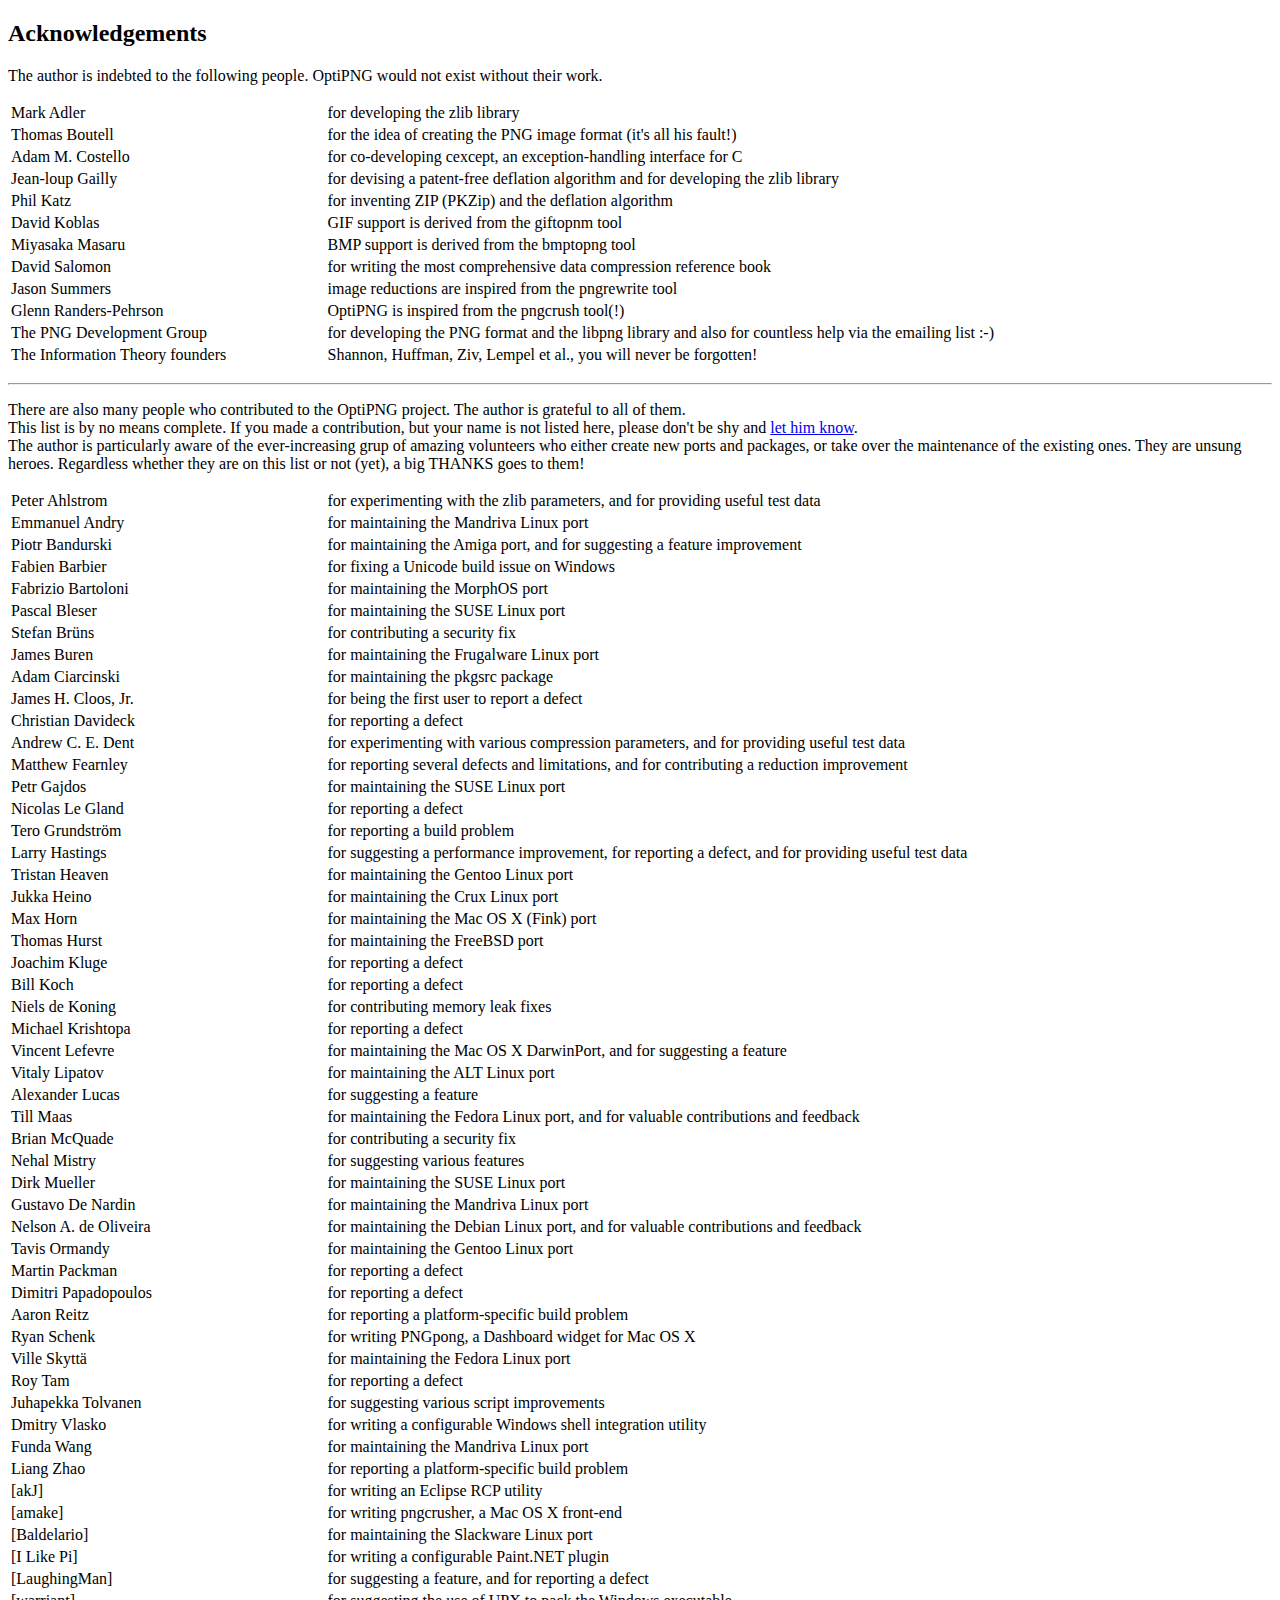
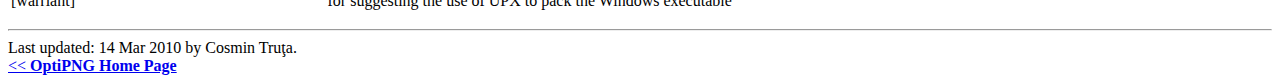
<file: storage/build/tools/optipng-0.6.4-exe/doc/thanks.html>
<!DOCTYPE HTML PUBLIC "-//W3C//DTD HTML 4.01 Transitional//EN"
  "http://www.w3.org/TR/html4/loose.dtd">
<html>
<head>
  <meta http-equiv="Content-Type" content="text/html; charset=UTF-8">
  <meta name="Author" content="Cosmin Truţa">
  <title>Thanks!</title>
</head>
<body>

<h2>Acknowledgements</h2>

<div>
The author is indebted to the following people.
OptiPNG would not exist without their work.

<p>

<table border="0" width="100%">
<tbody>
<tr>
  <td width="25%">Mark Adler</td>
  <td>for developing the zlib library</td>
</tr>
<tr>
  <td width="25%">Thomas Boutell</td>
  <td>for the idea of creating the PNG image format (it's all his fault!)</td>
</tr>
<tr>
  <td width="25%">Adam M. Costello</td>
  <td>for co-developing cexcept, an exception-handling interface for C</td>
</tr>
<tr>
  <td width="25%">Jean-loup Gailly</td>
  <td>for devising a patent-free deflation algorithm
      and for developing the zlib library</td>
</tr>
<tr>
  <td width="25%">Phil Katz</td>
  <td>for inventing ZIP (PKZip) and the deflation algorithm</td>
</tr>
<tr>
  <td width="25%">David Koblas</td>
  <td>GIF support is derived from the giftopnm tool</td>
</tr>
<tr>
  <td width="25%">Miyasaka Masaru</td>
  <td>BMP support is derived from the bmptopng tool</td>
</tr>
<tr>
  <td width="25%">David Salomon</td>
  <td>for writing the most comprehensive data compression reference book</td>
</tr>
<tr>
  <td width="25%">Jason Summers</td>
  <td>image reductions are inspired from the pngrewrite tool</td>
</tr>
<tr>
  <td width="25%">Glenn Randers-Pehrson</td>
  <td>OptiPNG is inspired from the pngcrush tool(!)</td>
</tr>
<tr>
  <td width="25%">The PNG Development Group</td>
  <td>for developing the PNG format and the libpng library
      and also for countless help via the emailing list :-)</td>
</tr>
<tr>
  <td width="25%">The Information Theory founders</td>
  <td>Shannon, Huffman, Ziv, Lempel et al., you will never be forgotten!</td>
</tr>
</tbody>
</table>
</div>

<p>

<hr>

<p>

<div>
There are also many people who contributed to the OptiPNG project.
The author is grateful to all of them.
<br>
This list is by no means complete. If you made a contribution, but your name is
not listed here, please don't be shy and
<a href="http://sourceforge.net/sendmessage.php?touser=24402">let him know</a>.
<br>
The author is particularly aware of the ever-increasing grup of amazing
volunteers who either create new ports and packages, or take over the
maintenance of the existing ones. They are unsung heroes. Regardless whether
they are on this list or not (yet), a big THANKS goes to them!

<p>

<table border="0" width="100%">
<tbody>
<tr>
  <td width="25%">Peter Ahlstrom</td>
  <td>for experimenting with the zlib parameters,
      and for providing useful test data</td>
</tr>
<tr>
  <td width="25%">Emmanuel Andry</td>
  <td>for maintaining the Mandriva Linux port</td>
</tr>
<tr>
  <td width="25%">Piotr Bandurski</td>
  <td>for maintaining the Amiga port,
      and for suggesting a feature improvement</td>
</tr>
<tr>
  <td width="25%">Fabien Barbier</td>
  <td>for fixing a Unicode build issue on Windows</td>
</tr>
<tr>
  <td width="25%">Fabrizio Bartoloni</td>
  <td>for maintaining the MorphOS port</td>
</tr>
<tr>
  <td width="25%">Pascal Bleser</td>
  <td>for maintaining the SUSE Linux port</td>
</tr>
<tr>
  <td width="25%">Stefan Brüns</td>
  <td>for contributing a security fix</td>
</tr>
<tr>
  <td width="25%">James Buren</td>
  <td>for maintaining the Frugalware Linux port</td>
</tr>
<tr>
  <td width="25%">Adam Ciarcinski</td>
  <td>for maintaining the pkgsrc package</td>
</tr>
<tr>
  <td width="25%">James H. Cloos, Jr.</td>
  <td>for being the first user to report a defect</td>
</tr>
<tr>
  <td width="25%">Christian Davideck</td>
  <td>for reporting a defect</td>
</tr>
<tr>
  <td width="25%">Andrew C. E. Dent</td>
  <td>for experimenting with various compression parameters,
      and for providing useful test data</td>
</tr>
<tr>
  <td width="25%">Matthew Fearnley</td>
  <td>for reporting several defects and limitations,
      and for contributing a reduction improvement</td>
</tr>
<tr>
  <td width="25%">Petr Gajdos</td>
  <td>for maintaining the SUSE Linux port</td>
</tr>
<tr>
  <td width="25%">Nicolas Le Gland</td>
  <td>for reporting a defect</td>
</tr>
<tr>
  <td width="25%">Tero Grundström</td>
  <td>for reporting a build problem</td>
</tr>
<tr>
  <td width="25%">Larry Hastings</td>
  <td>for suggesting a performance improvement, for reporting a defect,
      and for providing useful test data</td>
</tr>
<tr>
  <td width="25%">Tristan Heaven</td>
  <td>for maintaining the Gentoo Linux port</td>
</tr>
<tr>
  <td width="25%">Jukka Heino</td>
  <td>for maintaining the Crux Linux port</td>
</tr>
<tr>
  <td width="25%">Max Horn</td>
  <td>for maintaining the Mac OS X (Fink) port</td>
</tr>
<tr>
  <td width="25%">Thomas Hurst</td>
  <td>for maintaining the FreeBSD port</td>
</tr>
<tr>
  <td width="25%">Joachim Kluge</td>
  <td>for reporting a defect</td>
</tr>
<tr>
  <td width="25%">Bill Koch</td>
  <td>for reporting a defect</td>
</tr>
<tr>
  <td width="25%">Niels de Koning</td>
  <td>for contributing memory leak fixes</td>
</tr>
<tr>
  <td width="25%">Michael Krishtopa</td>
  <td>for reporting a defect</td>
</tr>
<tr>
  <td width="25%">Vincent Lefevre</td>
  <td>for maintaining the Mac OS X DarwinPort,
      and for suggesting a feature</td>
</tr>
<tr>
  <td width="25%">Vitaly Lipatov</td>
  <td>for maintaining the ALT Linux port</td>
</tr>
<tr>
  <td width="25%">Alexander Lucas</td>
  <td>for suggesting a feature</td>
</tr>
<tr>
  <td width="25%">Till Maas</td>
  <td>for maintaining the Fedora Linux port,
      and for valuable contributions and feedback</td>
</tr>
<tr>
  <td width="25%">Brian McQuade</td>
  <td>for contributing a security fix</td>
</tr>
<tr>
  <td width="25%">Nehal Mistry</td>
  <td>for suggesting various features</td>
</tr>
<tr>
  <td width="25%">Dirk Mueller</td>
  <td>for maintaining the SUSE Linux port</td>
</tr>
<tr>
  <td width="25%">Gustavo De Nardin</td>
  <td>for maintaining the Mandriva Linux port</td>
</tr>
<tr>
  <td width="25%">Nelson A. de Oliveira</td>
  <td>for maintaining the Debian Linux port,
      and for valuable contributions and feedback</td>
</tr>
<tr>
  <td width="25%">Tavis Ormandy</td>
  <td>for maintaining the Gentoo Linux port</td>
</tr>
<tr>
  <td width="25%">Martin Packman</td>
  <td>for reporting a defect</td>
</tr>
<tr>
  <td width="25%">Dimitri Papadopoulos</td>
  <td>for reporting a defect</td>
</tr>
<tr>
  <td width="25%">Aaron Reitz</td>
  <td>for reporting a platform-specific build problem</td>
</tr>
<tr>
  <td width="25%">Ryan Schenk</td>
  <td>for writing PNGpong, a Dashboard widget for Mac OS X</td>
</tr>
<tr>
  <td width="25%">Ville Skyttä</td>
  <td>for maintaining the Fedora Linux port</td>
</tr>
<tr>
  <td width="25%">Roy Tam</td>
  <td>for reporting a defect</td>
</tr>
<tr>
  <td width="25%">Juhapekka Tolvanen</td>
  <td>for suggesting various script improvements</td>
</tr>
<tr>
  <td width="25%">Dmitry Vlasko</td>
  <td>for writing a configurable Windows shell integration utility</td>
</tr>
<tr>
  <td width="25%">Funda Wang</td>
  <td>for maintaining the Mandriva Linux port</td>
</tr>
<tr>
  <td width="25%">Liang Zhao</td>
  <td>for reporting a platform-specific build problem</td>
</tr>
<tr>
  <td width="25%">[akJ]</td>
  <td>for writing an Eclipse RCP utility</td>
</tr>
<tr>
  <td width="25%">[amake]</td>
  <td>for writing pngcrusher, a Mac OS X front-end</td>
</tr>
<tr>
  <td width="25%">[Baldelario]</td>
  <td>for maintaining the Slackware Linux port</td>
</tr>
<tr>
  <td width="25%">[I Like Pi]</td>
  <td>for writing a configurable Paint.NET plugin</td>
</tr>
<tr>
  <td width="25%">[LaughingMan]</td>
  <td>for suggesting a feature, and for reporting a defect</td>
</tr>
<tr>
  <td width="25%">[warriant]</td>
  <td>for suggesting the use of UPX to pack the Windows executable</td>
</tr>
</tbody>
</table>
</div>

<p>

<hr>

<div>
Last updated: 14&nbsp;Mar&nbsp;2010 by Cosmin Truţa.
<br>
<a href="http://optipng.sourceforge.net/">&lt;&lt;&nbsp;<b>OptiPNG Home Page</b></a>
</div>

</body>
</html>
</file>
